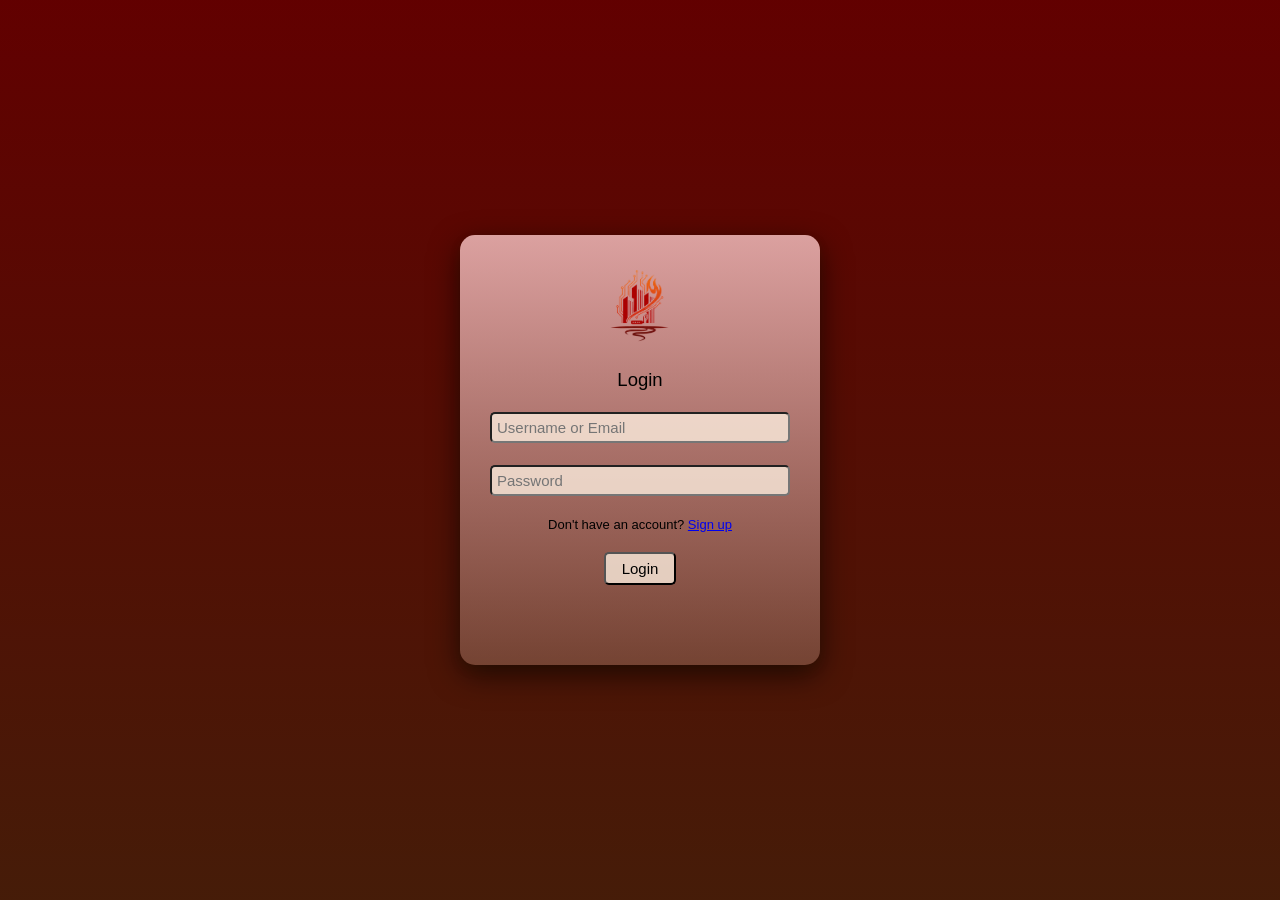
<file: index.html>
<!DOCTYPE html>
<html>
<head>
  <meta charset="UTF-8">
  <title>F.L.A.M.E.S.</title>
  <link rel="icon" type="image/png" href="icons/logo.png">

</head>
<body>
  <script>
    if (localStorage.getItem("isLoggedIn") === "true") {
      window.location.href = "dashboard.html";
    } else {
      window.location.href = "login.html";
    }
  </script>
</body>
</html>
</file>
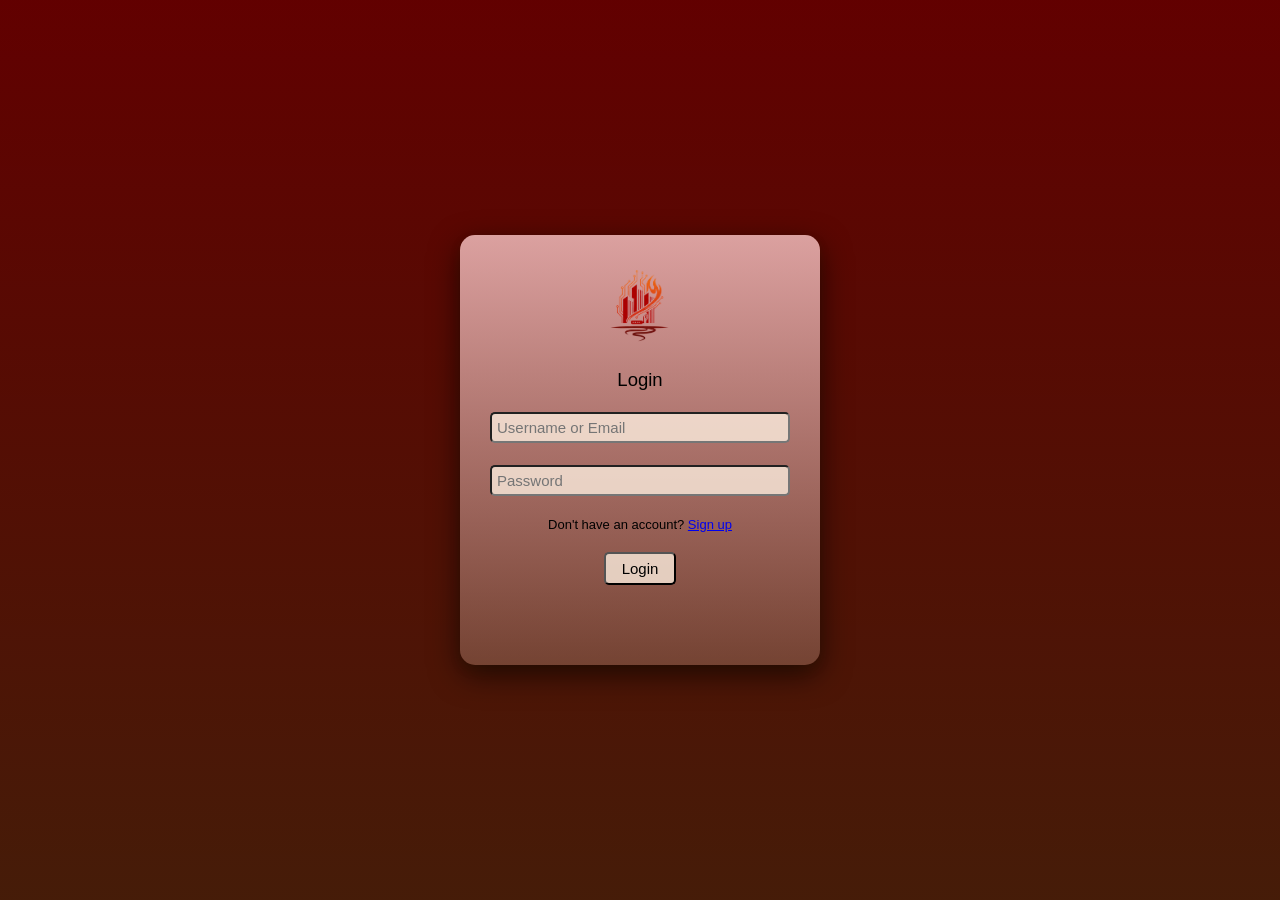
<file: login.html>
<!DOCTYPE html>
<html lang = en>
    <head>
        <title>F.L.A.M.E.S.</title>
        <link rel = "stylesheet" href="static/log-sign.css">
        <link rel="icon" type="image/png" href="icons/logo.png">


        
    </head>
    
    <body style="background: linear-gradient(to bottom, #620000fe, #89300064);
                 background-color: #1a0f0d; margin: 0; overflow: hidden;">
 
         
        <div id="container">
            <div id="image">
                <img src = "icons/logo.png" alt = "Frames" width = "80">

                <div class ="login-container">

                        <form id="login-form" class="active" onsubmit="loginUser(event)">
                            
                            <h3 id="h3login">Login</h3>

                            <div>
                                <p><input type = "text" placeholder = "Username or Email" name = "username"></p>
                                <p><input type = "password" placeholder = "Password" name = "userpassword"></p> 
                                <p  style="font-size: 13px; font-family: arial;">Don't have an account? <a href="signup.html">Sign up</a></p>
                                <p><button type ="submit">Login</button></p>
                            </div>

                        </form>

                </div>
            </div>
        </div>


        <script>
        async function loginUser(event) {
            event.preventDefault();

            const username = document.querySelector('[name="username"]').value;
            const password = document.querySelector('[name="userpassword"]').value;

            const res = await fetch(
                "https://flames-backend-hbu0.onrender.com/auth/login",
                {
                    method: "POST",
                    headers: { "Content-Type": "application/json" },
                    body: JSON.stringify({ username, password })
                }
            );

            const data = await res.json();
            localStorage.setItem("organization", data.organization);
            localStorage.setItem("username", data.username);


            if (res.ok) {
                localStorage.setItem("isLoggedIn", "true");
                localStorage.setItem("username", data.username);
                localStorage.setItem("organization", data.organization);

                window.location.href = "dashboard.html";
            } else {
                alert("Login failed");
            }
        }
        </script>


    </body>
</html>
</file>
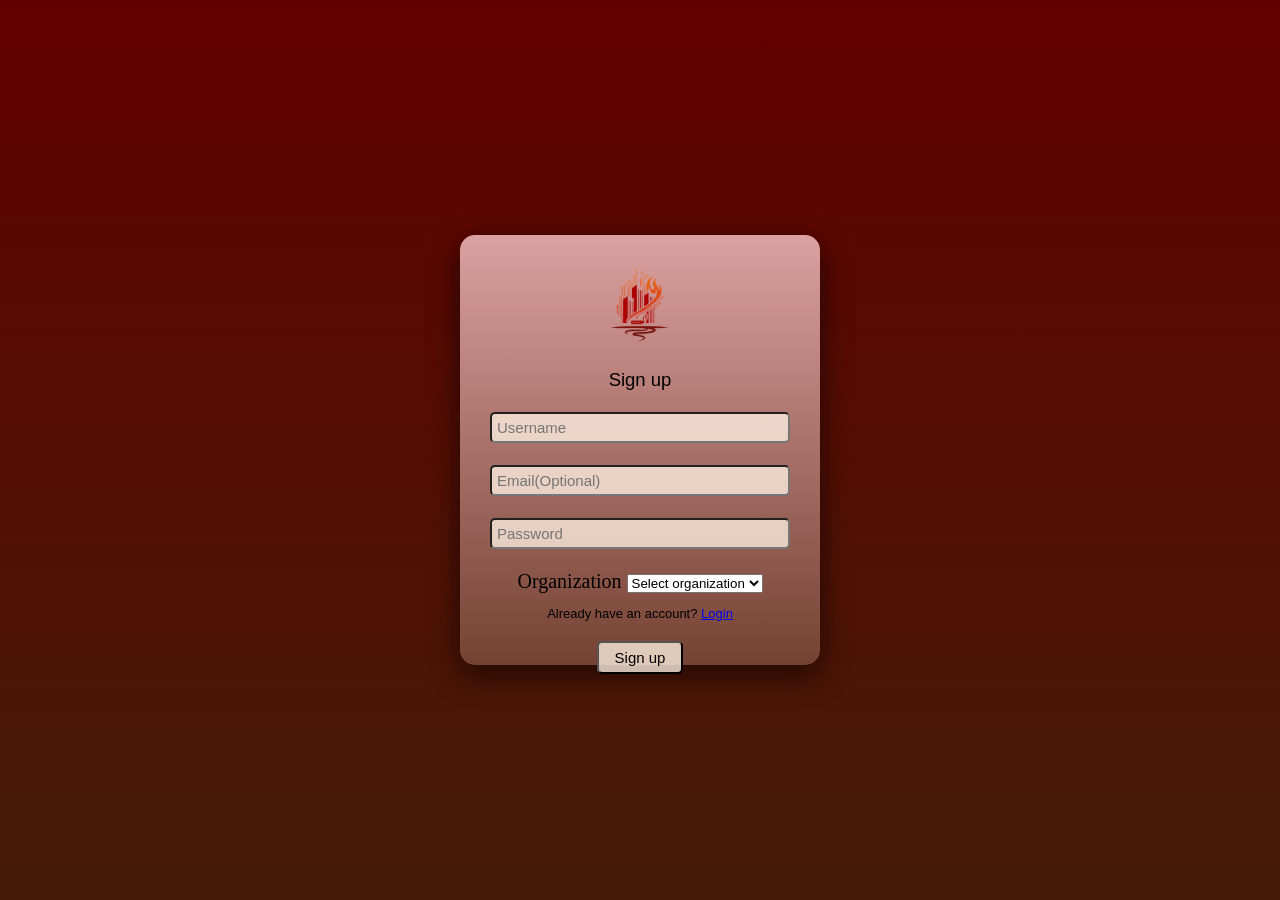
<file: signup.html>
<!DOCTYPE html>
<html lang = en>
    <head>
        <title>F.L.A.M.E.S.</title>
        <link rel = "stylesheet" href="static/log-sign.css">
        <link rel="icon" type="image/png" href="icons/logo.png">

        
    </head>
    
    <body style="background: linear-gradient(to bottom, #620000fe, #89300064);
                 background-color: #1a0f0d; margin: 0; overflow: hidden;">
 
         
        <div id="container">
            <div id="image">
                <img src = "icons/logo.png" alt = "Frames" width = "80">

                <div class ="signup-container">
                    
                        <form id="signup-form" class="active" onsubmit="signupUser(event)">
                            <h3>Sign up</h3>

                            <div>
                                <p><input type = "text" placeholder = "Username" name = "username"></p>     
                                <p><input type = "text" placeholder = "Email(Optional)" name = "email"></p>      
                                <p><input type = "password" placeholder = "Password" name = "userpassword"></p>
                               
                                <label>Organization</label>
                                <select name="organization" required>
                                <option value="">Select organization</option>
                                <option value="BFP">BFP</option>
                                <option value="Panda Volunteer">Panda Volunteer</option>
                                <option value="LGU">LGU</option>
                                <option value="Barangay">Barangay</option>
                                </select>

                                <p style="font-size: 13px; font-family: arial;">Already have an account? <a href="login.html">Login</a></p>
                                <p><button type="submit">Sign up</button></p>
                            </div>
                            
                        </form>
                </div>

            </div>
        </div>

        
        <script>
        async function signupUser(event) {
            event.preventDefault();

            const username = document.querySelector('[name="username"]').value;
            const password = document.querySelector('[name="userpassword"]').value;
            const organization = document.querySelector('[name="organization"]').value;

            const res = await fetch(
                "https://flames-backend-hbu0.onrender.com/auth/signup",
                {
                    method: "POST",
                    headers: { "Content-Type": "application/json" },
                    body: JSON.stringify({ username, password, organization })
                }
            );

            if (res.ok) {
                window.location.href = "login.html";
            } else {
                alert("Signup failed");
            }
        }
        </script>


   
    </body>
</html>
</file>
<file: static/log-sign.css>
body{
    display:flex;
    flex-direction: column;
    justify-content: center;
    min-height: 100vh;
    margin: 0;

}

h3, #h3login{
    font-family: Arial;
    text-align: center;
    font-weight: 400;
    font-size: 18.5px;
    

}


#image{
    text-align: center;
}

button{
    font-size: 15px;
    background-color: rgba(255, 242, 227, 0.768);
    border-radius: 5px;
    padding: 6px 16px;
}
button:hover{
   background-image: linear-gradient(to right, #9c0d00, #c94600);
}

#container{
        text-align: center auto;
        background-image: linear-gradient(to bottom, #fcc8c8cb, #c29e8b56);
        font-size: 20px;
        margin: 20px auto;
        width: 300px;
        height: 370px;
        padding: 30px;
        border-radius: 15px;
        box-shadow: 0 10px 30px rgba(0, 0, 0, 0.6), 0 5px 10px rgba(70, 34, 0, 0.3);  
        
           
}

.hidden{
    display:none;

}
.active{
    display:block;
}

.login-container input[type="text"], .login-container input[type="password"],.login-container input[type="email"]
{
   
    padding: 5px; 
    border-radius: 5px;
    width: 100%; 
    margin: 1px 0;
    box-sizing: border-box;
    font-size: 15px;
    background-color:rgba(255, 242, 227, 0.768);
   
}

.signup-container input[type="text"], .signup-container input[type="password"],.signup-container input[type="email"]
{
    padding: 5px; 
    border-radius: 5px;
    width: 100%; 
    margin: 1px 0;
    box-sizing: border-box;
    font-size: 15px;
    background-color:rgba(255, 242, 227, 0.768);
}
</file>
